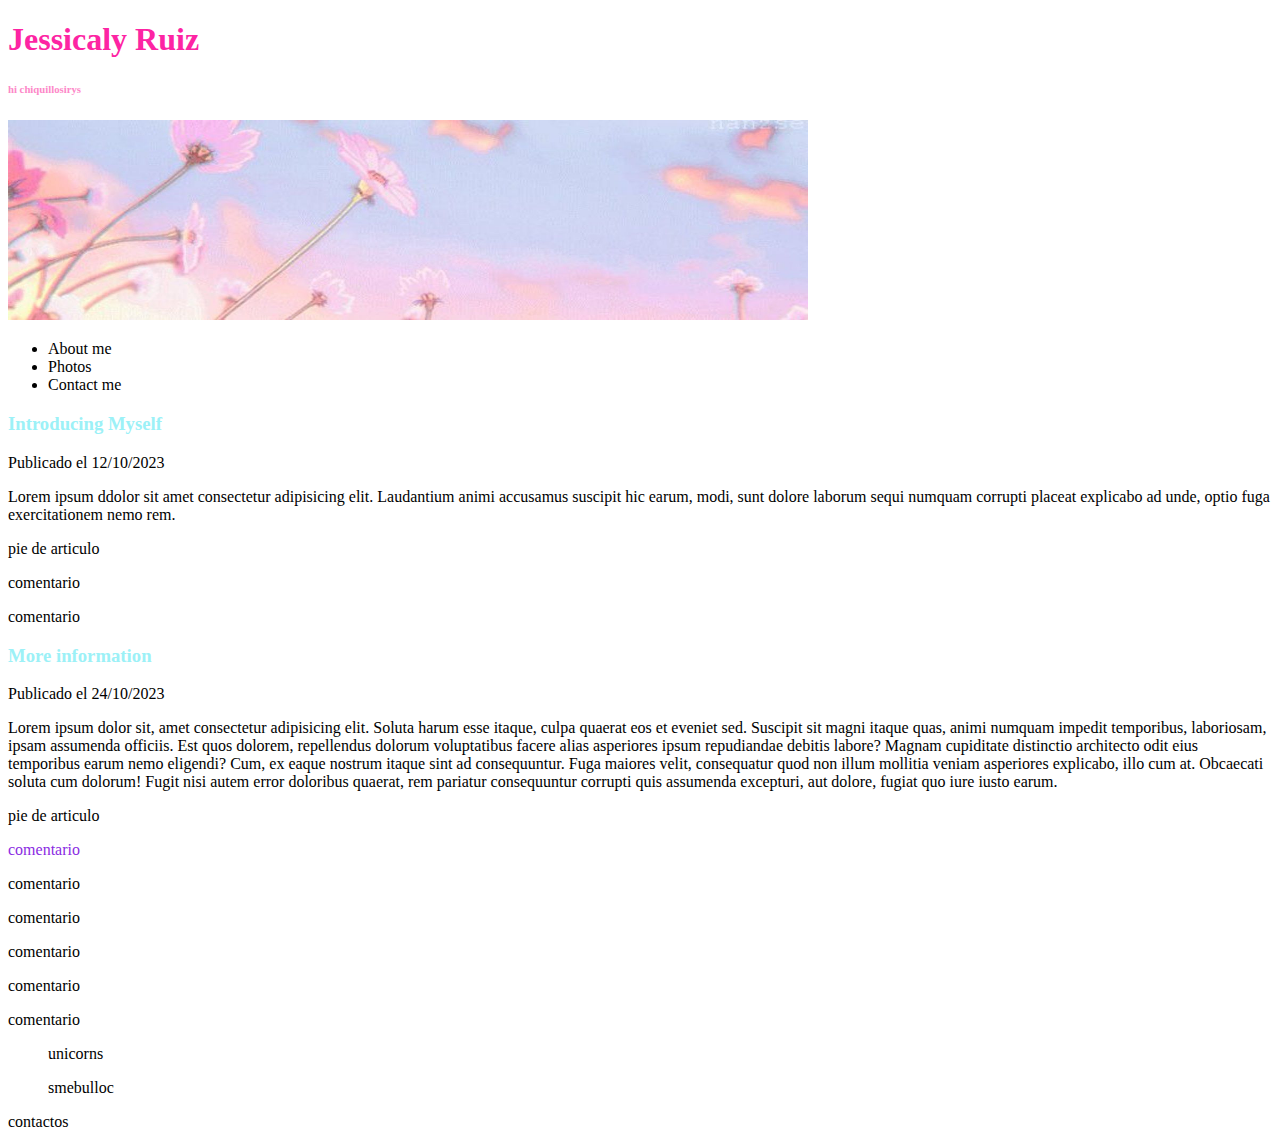
<file: index.html>
<!DOCTYPE html>
<html lang="en">
<head>
    <meta charset="UTF-8">
    <meta http-equiv="X-UA-Compatible" content="IE=edge">
    <meta name="viewport" content="width=device-width, initial-scale=1.0">
    <title>Jessicaly taller2 WEB</title>
   
</head>
<body>
    
    <header>
        <h1>Jessicaly Ruiz</h1>
        <h6 style="color: rgb(253, 136, 200);">hi chiquillosirys</h6>
        <img src="./img/banner.jpg" alt="no encontrado" height="200" width="800">
        <script></script>
        <style>
            h1{
                    color: rgb(253, 36, 163);
            }
            h3{
                color: rgb(156, 241, 247);
            }
        </style>
    </header>
    <nav>
     <ul>
        <li>About me</li>
        <li>Photos</li>
        <li>Contact me</li>
     </ul> 
    </nav>
    <section>
        <article>
            <h3>Introducing Myself</h3>
            <time datetime="12-10-2323"> Publicado el 12/10/2023</time>
            <p>Lorem ipsum ddolor sit amet consectetur adipisicing elit. Laudantium animi accusamus suscipit hic earum, modi, sunt dolore laborum sequi numquam corrupti placeat explicabo ad unde, optio fuga exercitationem nemo rem.</p>
        
        <footer> 
            <p>pie de articulo</p>
            <p>comentario</p>
            <p>comentario</p>
        </footer>
        </article>

        <article>
            <h3>More information</h3>
            <time datetime="24-10-2323"> Publicado el 24/10/2023</time>
            <p>Lorem ipsum dolor sit, amet consectetur adipisicing elit. Soluta harum esse itaque, culpa quaerat eos et eveniet sed. Suscipit sit magni itaque quas, animi numquam impedit temporibus, laboriosam, ipsam assumenda officiis. Est quos dolorem, repellendus dolorum voluptatibus facere alias asperiores ipsum repudiandae debitis labore? Magnam cupiditate distinctio architecto odit eius temporibus earum nemo eligendi? Cum, ex eaque nostrum itaque sint ad consequuntur. Fuga maiores velit, consequatur quod non illum mollitia veniam asperiores explicabo, illo cum at. Obcaecati soluta cum dolorum! Fugit nisi autem error doloribus quaerat, rem pariatur consequuntur corrupti quis assumenda excepturi, aut dolore, fugiat quo iure iusto earum.</p>
            <footer> 
                <p>pie de articulo</p>
                <p style="color: blueviolet;">comentario</p>
                <p>comentario</p>
                <p>comentario</p>
                <p>comentario</p>
                <p>comentario</p>
                <p>comentario</p>
            </footer>
        
        </article>
    </section>

    <aside>
        <blockquote cite="https://www.pichincha.com/portal/"> unicorns</blockquote>
        <blockquote cite="https://i.pinimg.com/originals/de/f8/f3/def8f3ffc64ab8988b42420ff56d31c4.jpg"> smebulloc</blockquote>
    </aside>
    <footer>
        contactos
    </footer>
</body>

</html>

<!--
<!DOCTYPE html>
<html lang=en>
<head>
<meta
</head>
<body>

</body>

</html>



-->
</file>
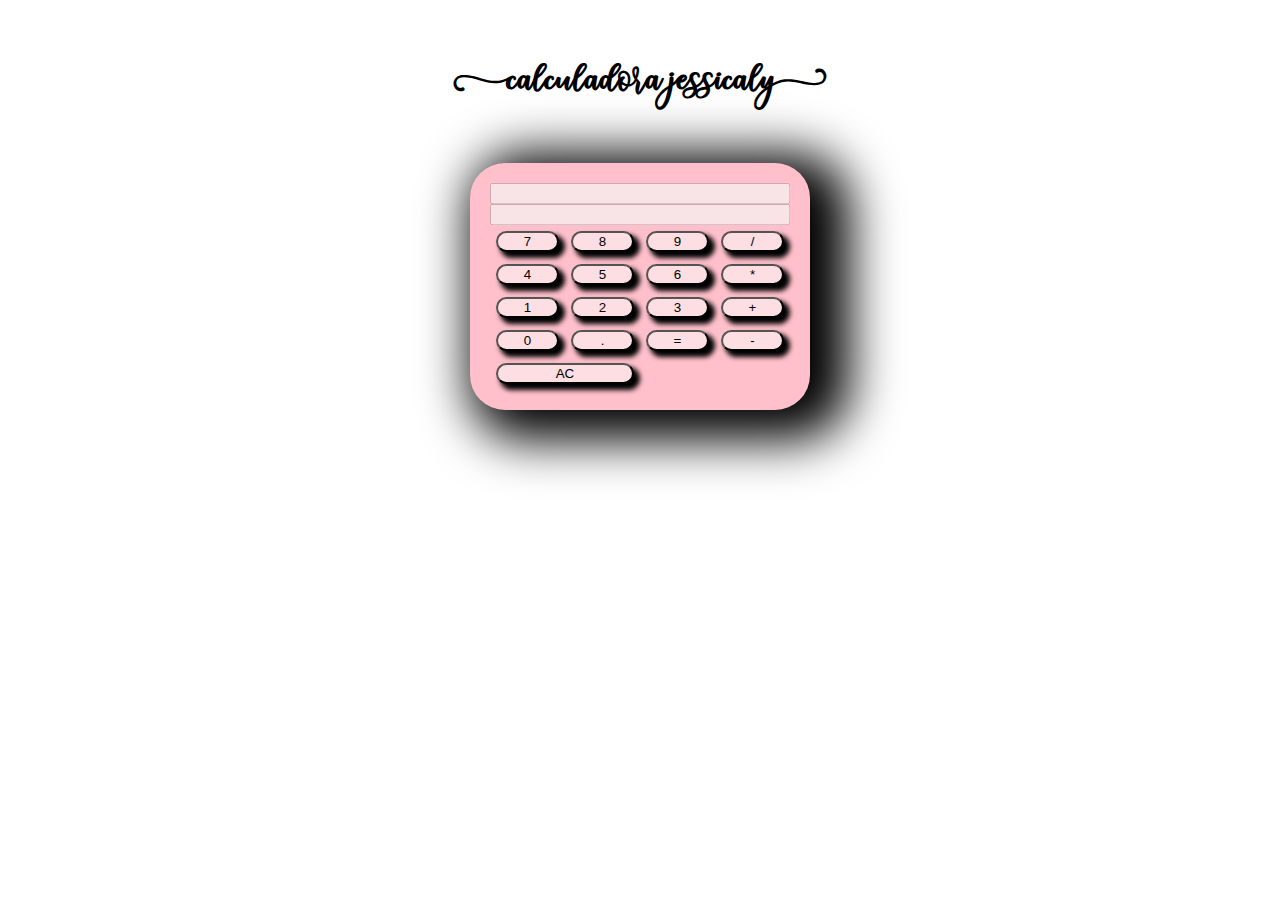
<file: pages/calcuDeber copy.html>
<!DOCTYPE html>
<html>

<head>
    <meta charset="UTF-8">
    <meta http-equiv="X-UA-Compatible" content="IE=edge">
    <meta name="viewport" content="width=device-width, initial-scale=1.0">
    <title>Document</title>

    <link href="https://cdn.jsdelivr.net/npm/bootstrap@5.3.0-alpha3/dist/css/bootstrap.min.css" rel="stylesheet"
        integrity="sha384-KK94CHFLLe+nY2dmCWGMq91rCGa5gtU4mk92HdvYe+M/SXH301p5ILy+dN9+nJOZ" crossorigin="anonymous">
    <link rel="stylesheet" href="../css/calcuDeber copy.css">
    <script src="../js/calcuDeber.js"></script>
</head>

<body>
    <header>
        <h1>alculadora    jessical</h1>
    </header>
    <nav>

    </nav>
    <section>
        <div class="container">
           
       
        <div class="calcu">
        
            <input type="text" name="" id="pantalla" class="display" disabled>
            <input type="text" name="" id="resultado" class="display" disabled>

                    <button type="button" class="btn btn-outline-dark" onclick="llenar('7')">7</button>
                    <button type="button" class="btn btn-outline-dark" onclick="llenar('8')">8</button>
                    <button type="button" class="btn btn-outline-dark" onclick="llenar('9')">9</button>
                    <button type="button" class="btn btn-outline-dark" onclick="llenar('/')">/</button>

                    <button type="button" class="btn btn-outline-dark" onclick="llenar('4')">4</button>
                    <button type="button" class="btn btn-outline-dark" onclick="llenar('5')">5</button>
                    <button type="button" class="btn btn-outline-dark" onclick="llenar('6')">6</button>
                    <button type="button" class="btn btn-outline-dark" onclick="llenar('*')">*</button>

                    <button type="button" class="btn btn-outline-dark" onclick="llenar('1')">1</button>
                    <button type="button" class="btn btn-outline-dark" onclick="llenar('2')">2</button>
                    <button type="button" class="btn btn-outline-dark" onclick="llenar('3')">3</button>
                    <button type="button" class="btn btn-outline-dark" onclick="llenar('+')">+</button>

                    <button type="button" class="btn btn-outline-dark" onclick="llenar('0')">0</button>
                    <button type="button" class="btn btn-outline-dark" onclick="llenar('.')">.</button>
                    <button type="button" class="btn btn-outline-success" onclick="operarNumeros()">=</button>
                    <button type="button" class="btn btn-outline-dark" onclick="llenar('-')">-</button>

                    <button type="button" class="btn btn-outline-danger" onclick="vaciar()" id="btnac">AC</button>

            </ul>
        
    </div>
</div>


    </section>
    <footer>

    </footer>
</body>

</html>
</file>
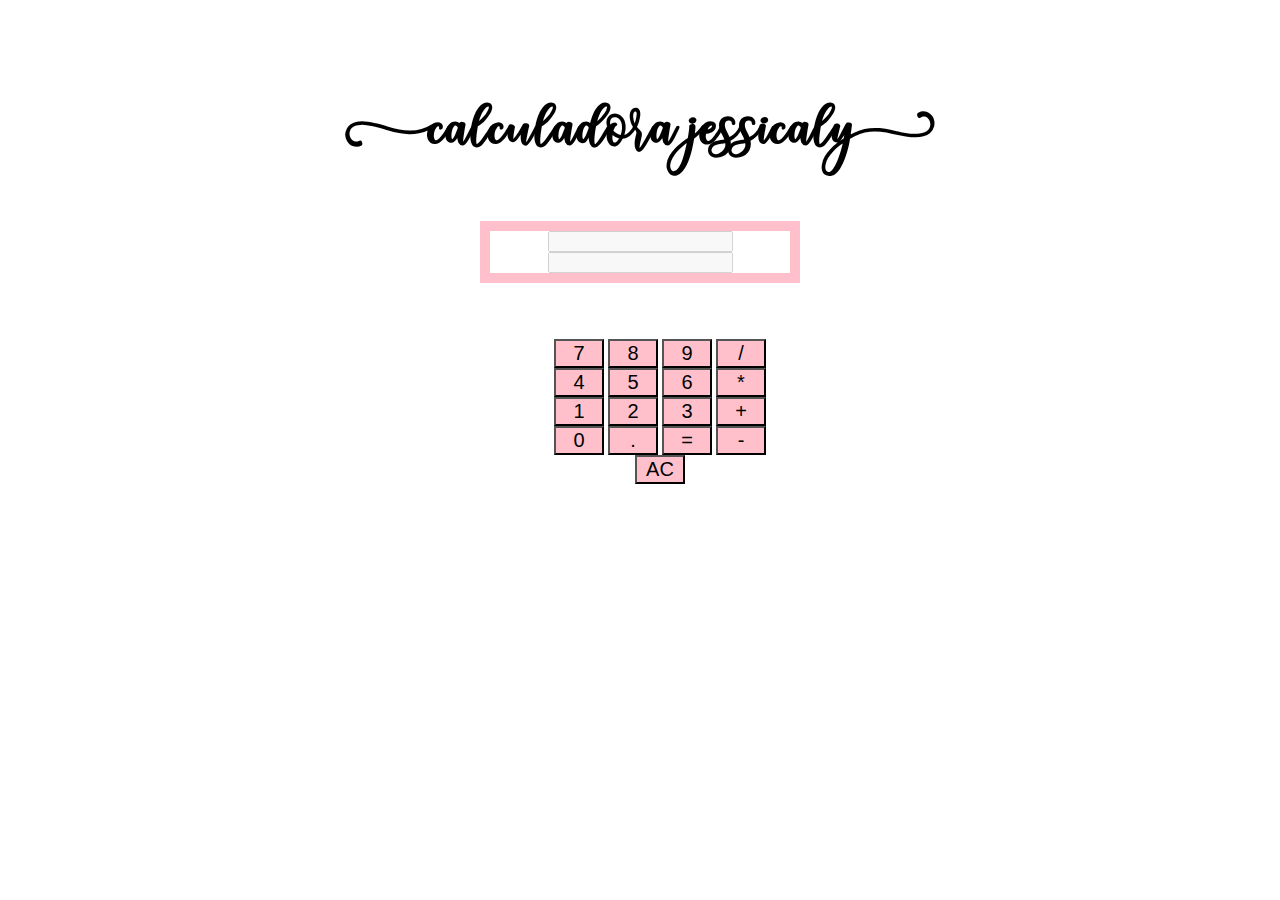
<file: pages/calcuDeber.html>
<!DOCTYPE html>
<html>

<head>
    <meta charset="UTF-8">
    <meta http-equiv="X-UA-Compatible" content="IE=edge">
    <meta name="viewport" content="width=device-width, initial-scale=1.0">
    <title>Document</title>

    <link href="https://cdn.jsdelivr.net/npm/bootstrap@5.3.0-alpha3/dist/css/bootstrap.min.css" rel="stylesheet"
        integrity="sha384-KK94CHFLLe+nY2dmCWGMq91rCGa5gtU4mk92HdvYe+M/SXH301p5ILy+dN9+nJOZ" crossorigin="anonymous">
    <link rel="stylesheet" href="../css/calcuDeber.css">
    <script src="../js/calcuDeber.js"></script>
</head>

<body>
    <header>
        <h1>alculadora    jessical</h1>
    </header>
    <nav>

    </nav>
    <section>

        <div class="display">
            <input type="text" name="" id="pantalla" disabled>
            <input type="text" name="" id="resultado" disabled>
        </div>
        <div class="numeros">
            <ul>
                <li>
                    <button type="button" class="btn btn-outline-dark" onclick="llenar('7')">7</button>
                    <button type="button" class="btn btn-outline-dark" onclick="llenar('8')">8</button>
                    <button type="button" class="btn btn-outline-dark" onclick="llenar('9')">9</button>
                    <button type="button" class="btn btn-outline-dark" onclick="llenar('/')">/</button>
                </li>
                <li>
                    <button type="button" class="btn btn-outline-dark" onclick="llenar('4')">4</button>
                    <button type="button" class="btn btn-outline-dark" onclick="llenar('5')">5</button>
                    <button type="button" class="btn btn-outline-dark" onclick="llenar('6')">6</button>
                    <button type="button" class="btn btn-outline-dark" onclick="llenar('*')">*</button>
                </li>
                <li>
                    <button type="button" class="btn btn-outline-dark" onclick="llenar('1')">1</button>
                    <button type="button" class="btn btn-outline-dark" onclick="llenar('2')">2</button>
                    <button type="button" class="btn btn-outline-dark" onclick="llenar('3')">3</button>
                    <button type="button" class="btn btn-outline-dark" onclick="llenar('+')">+</button>
                </li>
                <li>
                    <button type="button" class="btn btn-outline-dark" onclick="llenar('0')">0</button>
                    <button type="button" class="btn btn-outline-dark" onclick="llenar('.')">.</button>
                    <button type="button" class="btn btn-outline-success" onclick="operarNumeros()">=</button>
                    <button type="button" class="btn btn-outline-dark" onclick="llenar('-')">-</button>
                </li>
                <li>
                    <button type="button" class="btn btn-outline-danger" onclick="vaciar()">AC</button>
                </li>
            </ul>
        </div>

    </section>
    <footer>

    </footer>
</body>

</html>
</file>
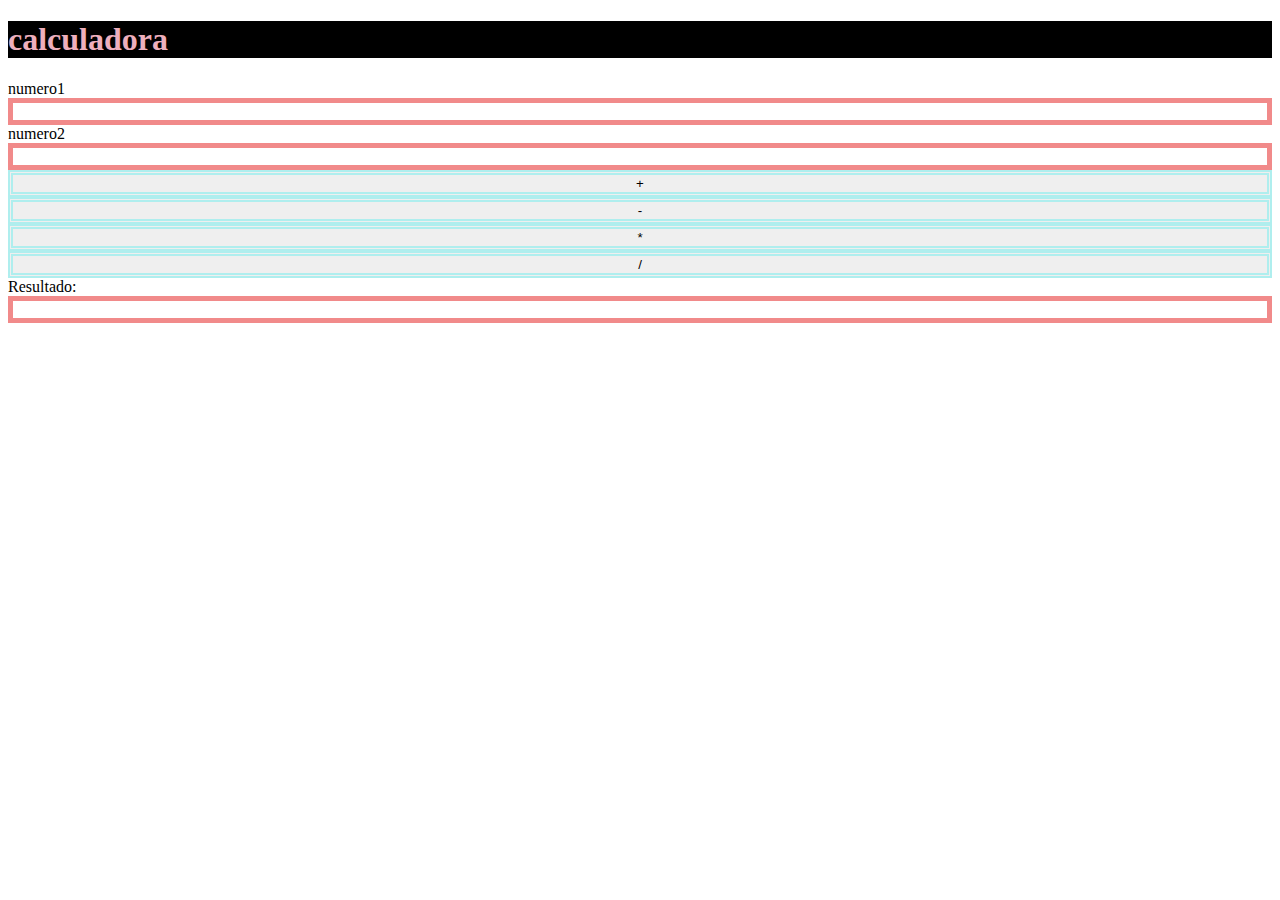
<file: pages/calculadora.html>
<!DOCTYPE html>
<html lang="en">

<head>
    <meta charset="UTF-8">
    <meta http-equiv="X-UA-Compatible" content="IE=edge">
    <meta name="viewport" content="width=device-width, initial-scale=1.0">
    <title>Document</title>
    <link rel="stylesheet" href="../css/calcu.css">
</head>

<body>
    <header>
        <h1>calculadora</h1>
    </header>
    <nav></nav>
    <section>
        <label for="n1">numero1</label>
        <input type="number" id="n1">
        <label for="n2">numero2</label>
        <input type="number" id="n2">
        
        <button onclick="document.getElementById('lblresult').innerHTML='Resultado: hello jessi'">+</button>
        <button>-</button>
        <button>*</button>
        <button>/</button>
        <label for="" id="lblresult">Resultado:</label>
        <input type="text">
    </section>
    <footer></footer>
</body>

</html>
</file>
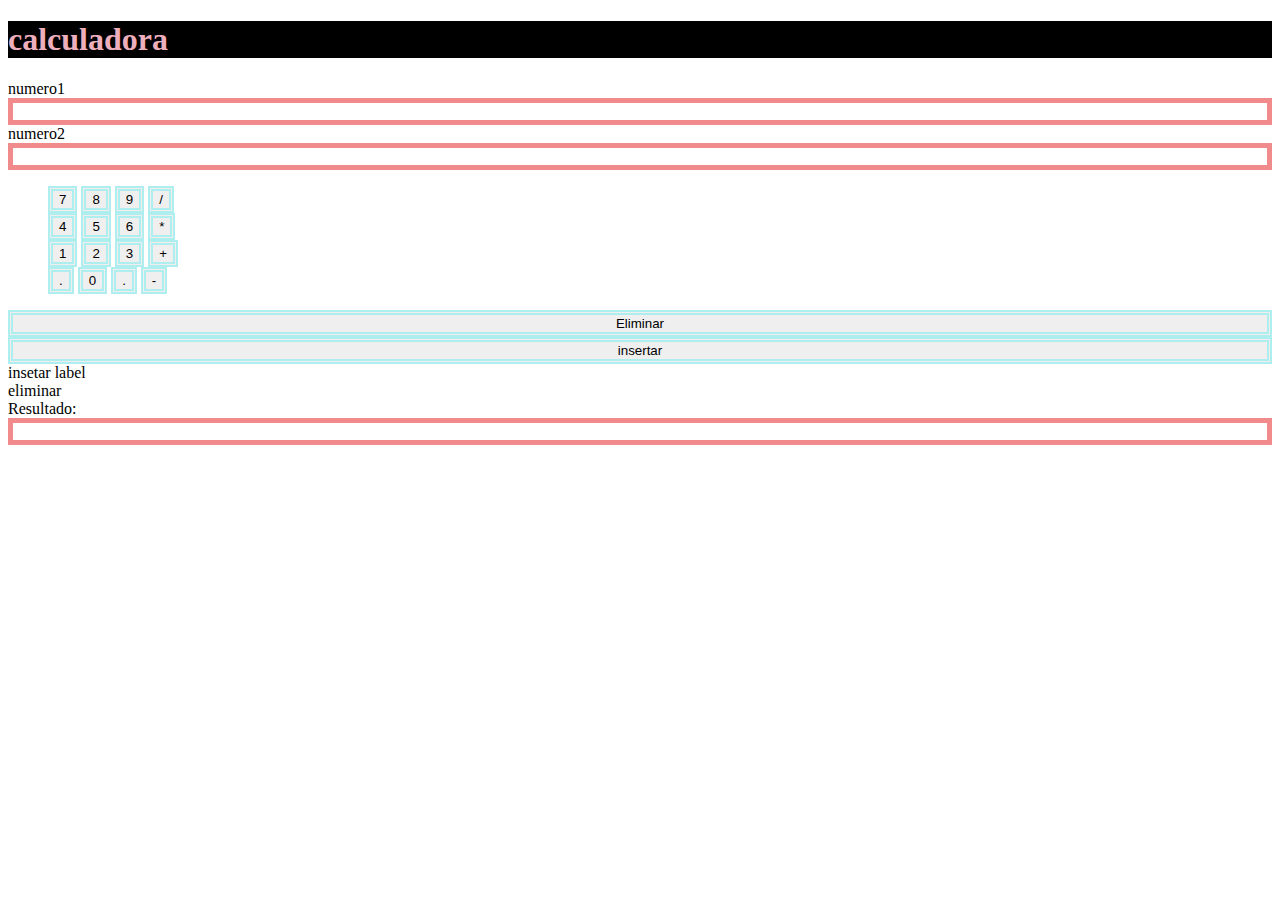
<file: pages/calculadoraExterna.html>
<!DOCTYPE html>
<html lang="en">

<head>
    <meta charset="UTF-8">
    <meta http-equiv="X-UA-Compatible" content="IE=edge">
    <meta name="viewport" content="width=device-width, initial-scale=1.0">
    <title>Document</title>
    <link rel="stylesheet" href="../css/calcu.css">
    <script src="../js/calcu.js">
       

      
    </script>


</head>

<body>
    <header>
        <h1>calculadora</h1>
    </header>
    <nav></nav>
    <section>
        <label for="n1">numero1</label>
        <input type="number" id="n1">
        <label for="n2">numero2</label>
        <input type="number" id="n2">
        
        <div class="teclas">
            <ul>
                <li>
                    <button class="btncalcu">7</button>
                    <button class="btncalcu">8</button>
                    <button class="btncalcu">9</button>
                    <button class="btncalcu">/</button>
                </li>
                <li>
                    <button class="btncalcu">4</button>
                    <button class="btncalcu">5</button>
                    <button class="btncalcu">6</button>
                    <button class="btncalcu">*</button>
                </li>
                <li>
                    <button class="btncalcu">1</button>
                    <button class="btncalcu">2</button>
                    <button class="btncalcu">3</button>
                    <button class="btncalcu"  onclick="operarNumeros('suma')">+</button>
                </li>

                <li>
                    <button class="btncalcu">.</button>
                    <button class="btncalcu">0</button>
                    <button class="btncalcu">.</button>
                    <button class="btncalcu">-</button>
                </li>
            </ul>
        </div>

        <button class="btncalcu" onclick="eliminarElemento('lbleliminar')">Eliminar</button>
        <button class="btncalcu">insertar</button>
        <label for="">insetar label</label>
        <label for="" id="lbleliminar">eliminar</label>
        <label for="" id="lblresult">Resultado:</label>
        <input type="text">
    </section>
    <footer></footer>
</body>

</html>
</file>
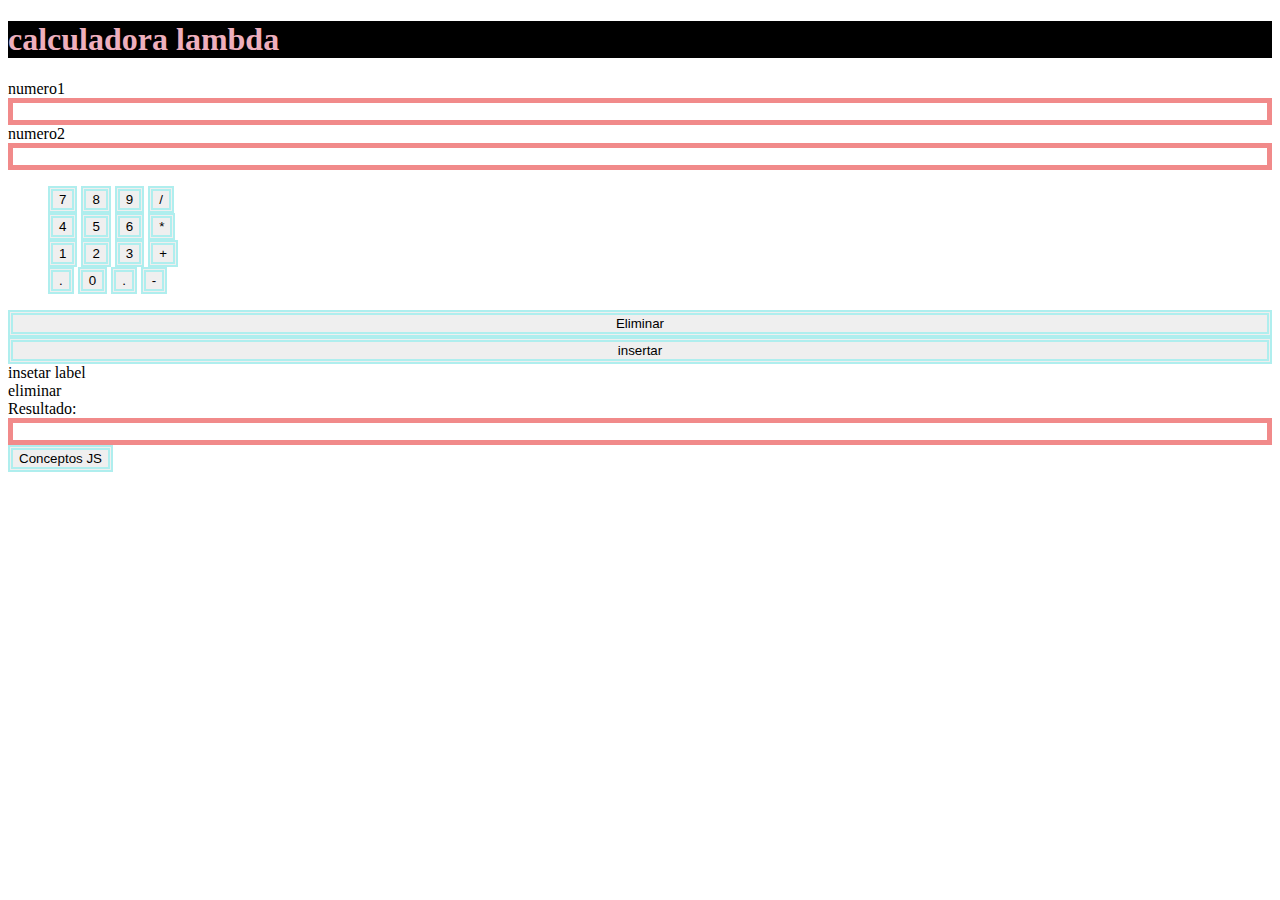
<file: pages/calculadoraExternaLambda.html>
<!DOCTYPE html>
<html lang="en">

<head>
    <meta charset="UTF-8">
    <meta http-equiv="X-UA-Compatible" content="IE=edge">
    <meta name="viewport" content="width=device-width, initial-scale=1.0">
    <title>Document</title>
    <link rel="stylesheet" href="../css/calcu.css">
    <script src="../js/calculadoraLambda.js">
       

      
    </script>


</head>

<body>
    <header>
        <h1>calculadora lambda</h1>
    </header>
    <nav></nav>
    <section>
        <label for="n1">numero1</label>
        <input type="number" id="n1">
        <label for="n2">numero2</label>
        <input type="number" id="n2">
        
        <div class="teclas">
            <ul>
                <li>
                    <button class="btncalcu">7</button>
                    <button class="btncalcu">8</button>
                    <button class="btncalcu">9</button>
                    <button class="btncalcu" onclick="operarNumeros('dividir')">/</button>
                </li>
                <li>
                    <button class="btncalcu">4</button>
                    <button class="btncalcu">5</button>
                    <button class="btncalcu">6</button>
                    <button class="btncalcu" onclick="operarNumeros('multiplicar')">*</button>
                </li>
                <li>
                    <button class="btncalcu">1</button>
                    <button class="btncalcu">2</button>
                    <button class="btncalcu">3</button>
                    <button class="btncalcu"  onclick="operarNumeros('suma')">+</button>
                </li>

                <li>
                    <button class="btncalcu">.</button>
                    <button class="btncalcu">0</button>
                    <button class="btncalcu">.</button>
                    <button class="btncalcu" onclick="operarNumeros('restar')">-</button>
                </li>
            </ul>
        </div>

        <button class="btncalcu" onclick="eliminarElemento('lbleliminar')">Eliminar</button>
        <button class="btncalcu" onclick="insertarElemento('elemento')">insertar</button>
        <label for="" id="elementoa">insetar label</label>
        <label for="" id="lbleliminar">eliminar</label>
        <label for="" id="lblresult">Resultado:</label>
        <input type="text">
        <div id="elemento">

        </div>

        <div>
            <button onclick="conceptos()">Conceptos JS</button>
        </div>


    </section>
    <footer></footer>
</body>

</html>
</file>
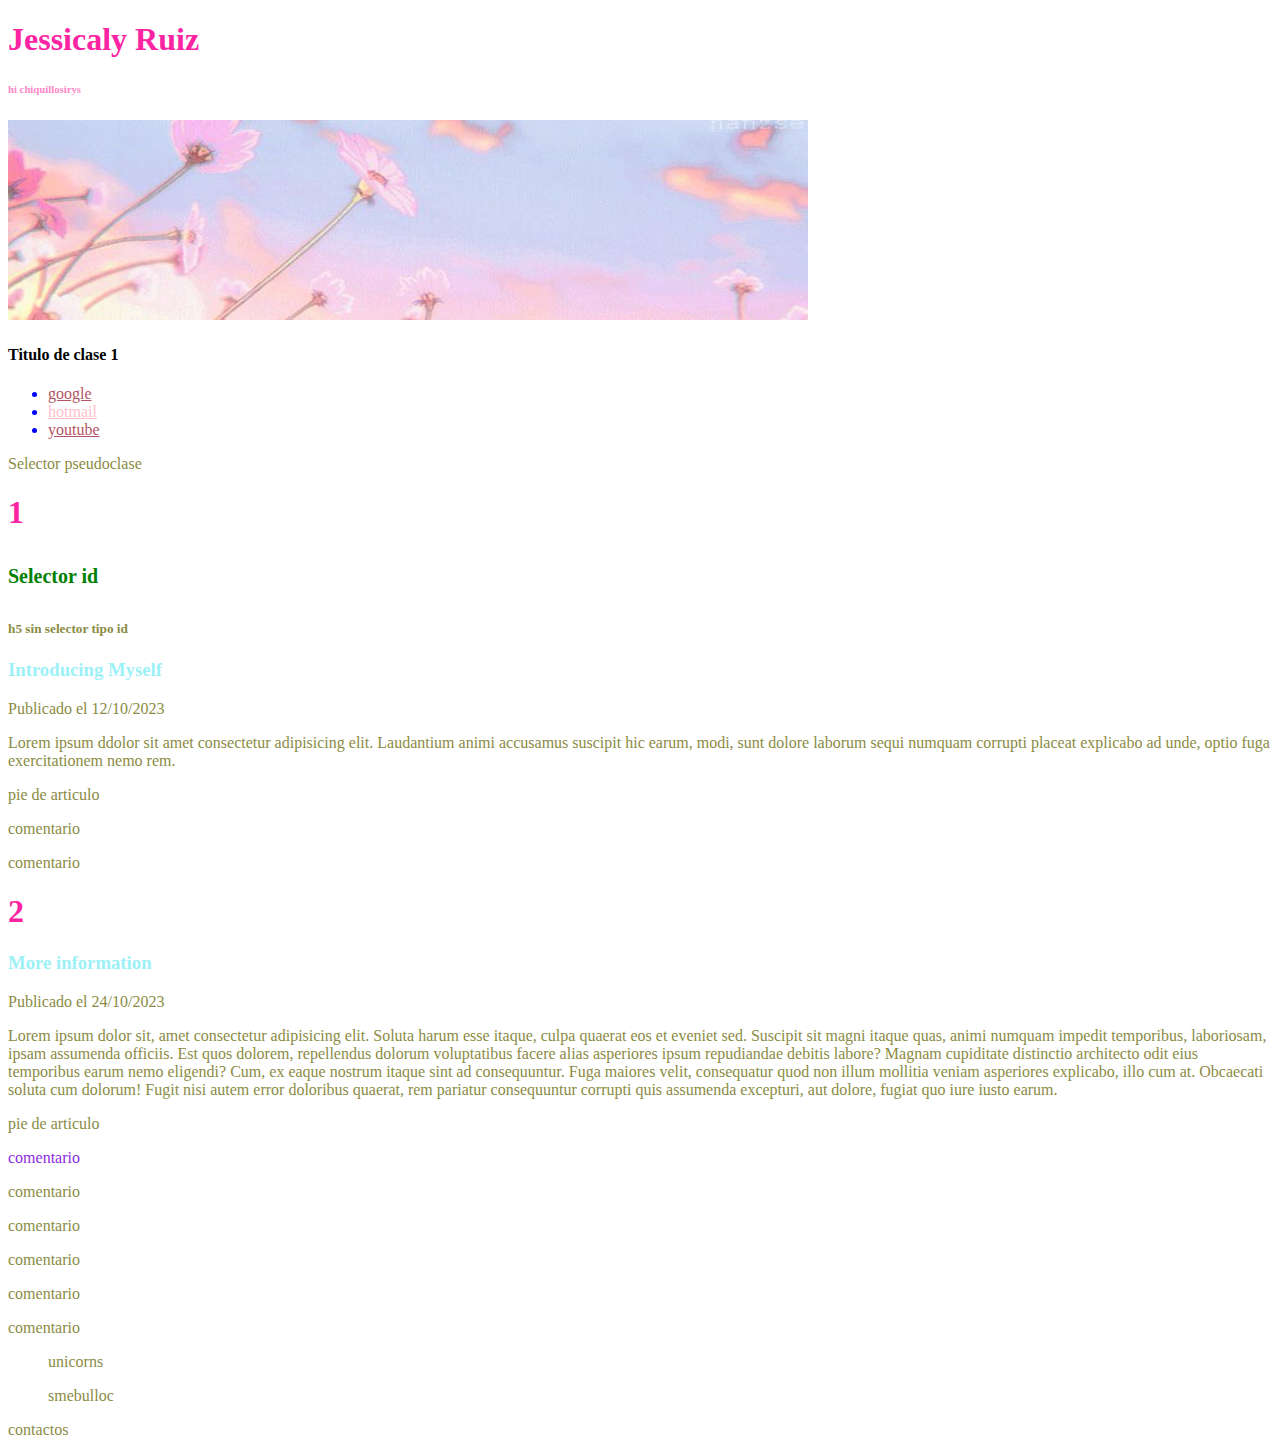
<file: pages/externo.html>
<!DOCTYPE html>
<html lang="en">
<head>
    <meta charset="UTF-8">
    <meta http-equiv="X-UA-Compatible" content="IE=edge">
    <meta name="viewport" content="width=device-width, initial-scale=1.0">
    <title>Jessicaly taller2 WEB</title>
   <link rel="stylesheet" href="../css/externo.css">
</head>
<body>
    
    <header>
        <h1>Jessicaly Ruiz</h1>
        <h6 style="color: rgb(253, 136, 200);">hi chiquillosirys</h6>
        <img src="../img/banner.jpg" alt="no encontrado" height="200" width="800">
        <h4 class="clase1">Titulo de clase 1</h4>
    </header>
    <nav>
     <ul>
        <!--
        <li>About me</li>
        <li>Photos</li>
        <li>Contact me</li>
        -->
        <li>
            <a href="https://www.google.com.ec/">google</a>
        </li>
        <li>
            <a href="https://www.hotmail.com/">hotmail</a>
        </li>
        <li>
            <a href="https://www.youtube.com.ec/">youtube</a>
        </li>
     </ul> 
    </nav>
    <section>
        <label for="">Selector pseudoclase</label>
        <article>
            <h1>1</h1>
            <h5 id="idtitulogrande">Selector id</h5>
            <h5>h5 sin selector tipo id</h5>
            <h3>Introducing Myself</h3>
            <time datetime="12-10-2323"> Publicado el 12/10/2023</time>
            <p>Lorem ipsum ddolor sit amet consectetur adipisicing elit. Laudantium animi accusamus suscipit hic earum, modi, sunt dolore laborum sequi numquam corrupti placeat explicabo ad unde, optio fuga exercitationem nemo rem.</p>
           
        <footer> 
            <p>pie de articulo</p>
            <p>comentario</p>
            <p>comentario</p>
        </footer>
        </article>

        <article>
            <h1>2</h1>
            <h3>More information</h3>
            <time datetime="24-10-2323"> Publicado el 24/10/2023</time>
            <p>Lorem ipsum dolor sit, amet consectetur adipisicing elit. Soluta harum esse itaque, culpa quaerat eos et eveniet sed. Suscipit sit magni itaque quas, animi numquam impedit temporibus, laboriosam, ipsam assumenda officiis. Est quos dolorem, repellendus dolorum voluptatibus facere alias asperiores ipsum repudiandae debitis labore? Magnam cupiditate distinctio architecto odit eius temporibus earum nemo eligendi? Cum, ex eaque nostrum itaque sint ad consequuntur. Fuga maiores velit, consequatur quod non illum mollitia veniam asperiores explicabo, illo cum at. Obcaecati soluta cum dolorum! Fugit nisi autem error doloribus quaerat, rem pariatur consequuntur corrupti quis assumenda excepturi, aut dolore, fugiat quo iure iusto earum.</p>
            <footer> 
                <p>pie de articulo</p>
                <p style="color: blueviolet;">comentario</p>
                <p>comentario</p>
                <p>comentario</p>
                <p>comentario</p>
                <p>comentario</p>
                <p>comentario</p>
            </footer>
        
        </article>
    </section>

    <aside>
        <blockquote cite="https://www.pichincha.com/portal/"> unicorns</blockquote>
        <blockquote cite="https://i.pinimg.com/originals/de/f8/f3/def8f3ffc64ab8988b42420ff56d31c4.jpg"> smebulloc</blockquote>
    </aside>
    <footer>
        contactos
    </footer>
</body>

</html>

<!--
<!DOCTYPE html>
<html lang=en>
<head>
<meta
</head>
<body>

</body>

</html>



-->
</file>
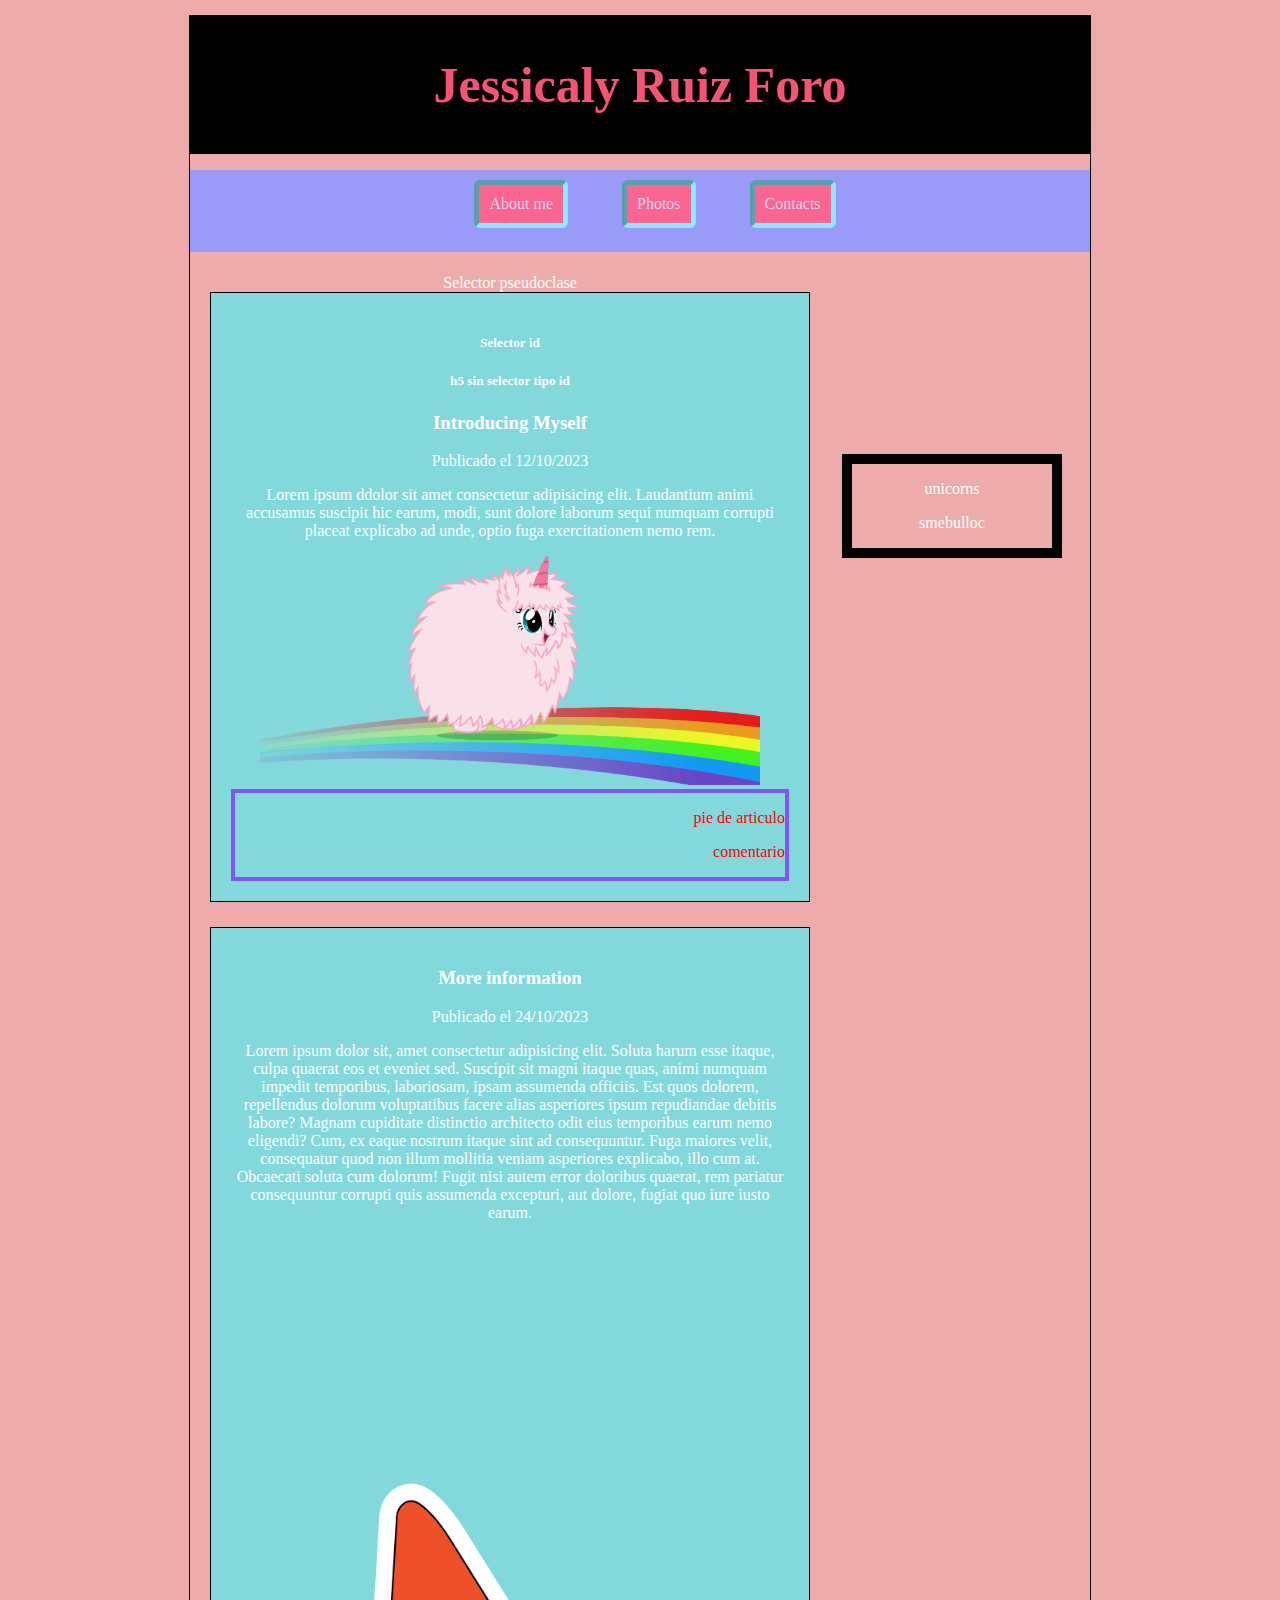
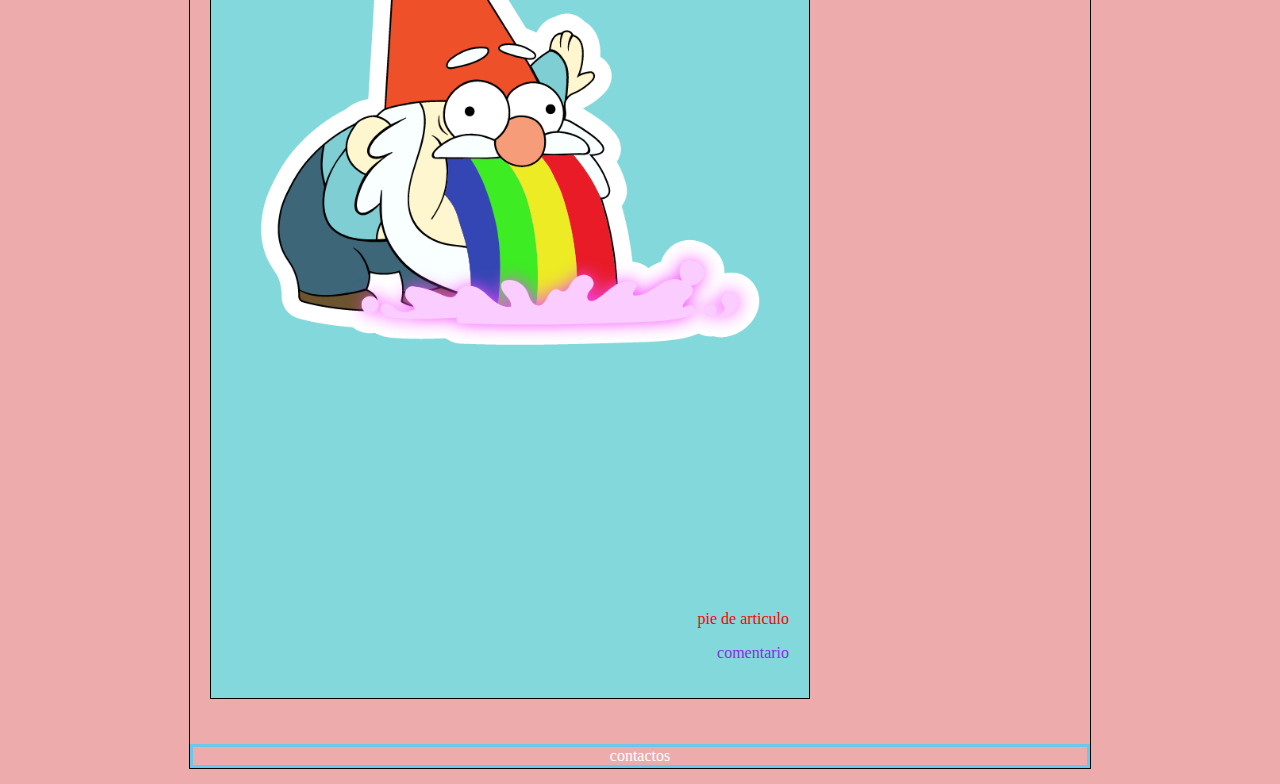
<file: pages/foro.html>
<!DOCTYPE html>
<html lang="en">

<head>
    <meta charset="UTF-8">
    <meta http-equiv="X-UA-Compatible" content="IE=edge">
    <meta name="viewport" content="width=device-width, initial-scale=1.0">
    <title>Jessicaly taller2 WEB</title>
    <link rel="stylesheet" href="../css/foro.css">
</head>

<body>
    <div class="formulario">
    <header class="cabecera">
        <h1>Jessicaly Ruiz Foro</h1>
    </header>
    <nav class="menu">
        <ul>
            <li>About me</li>
            <li>Photos</li>
            <li>Contacts</li>
        </ul>
    </nav>
    <section class="seccion">
        
            <label for="">Selector pseudoclase</label>
            <article>

                <h5 id="idtitulogrande">Selector id</h5>
                <h5>h5 sin selector tipo id</h5>
                <h3>Introducing Myself</h3>
                <time datetime="12-10-2323"> Publicado el 12/10/2023</time>
                <p>Lorem ipsum ddolor sit amet consectetur adipisicing elit. Laudantium animi accusamus suscipit hic
                    earum, modi, sunt dolore laborum sequi numquam corrupti placeat explicabo ad unde, optio fuga
                    exercitationem nemo rem.</p>
                <img src="../img/fluffy.png" alt="no se puede mostrar img">
                <footer class="footerInterno">
                    <p>pie de articulo</p>
                    <p>comentario</p>
                </footer>
            </article>
        
        <article>
            <h3>More information</h3>
            <time datetime="24-10-2323"> Publicado el 24/10/2023</time>
            <p>Lorem ipsum dolor sit, amet consectetur adipisicing elit. Soluta harum esse itaque, culpa quaerat eos et
                eveniet sed. Suscipit sit magni itaque quas, animi numquam impedit temporibus, laboriosam, ipsam
                assumenda officiis. Est quos dolorem, repellendus dolorum voluptatibus facere alias asperiores ipsum
                repudiandae debitis labore? Magnam cupiditate distinctio architecto odit eius temporibus earum nemo
                eligendi? Cum, ex eaque nostrum itaque sint ad consequuntur. Fuga maiores velit, consequatur quod non
                illum mollitia veniam asperiores explicabo, illo cum at. Obcaecati soluta cum dolorum! Fugit nisi autem
                error doloribus quaerat, rem pariatur consequuntur corrupti quis assumenda excepturi, aut dolore, fugiat
                quo iure iusto earum.</p>
            <img src="../img/shme.png" alt="no se puede mostrar img">
            <footer>
                <p>pie de articulo</p>
                <p style="color: blueviolet;">comentario</p>

            </footer>

        </article>
    </section>

    <aside class="referencias">
        <blockquote cite="https://www.pichincha.com/portal/"> unicorns</blockquote>
        <blockquote cite="https://i.pinimg.com/originals/de/f8/f3/def8f3ffc64ab8988b42420ff56d31c4.jpg"> smebulloc
        </blockquote>
    </aside>
    <footer class="fotterGeneral">
        contactos
    </footer>
</div>
</body>

</html>
</file>
<file: css/calcuDeber copy.css>
.container{
    display: flex;
    justify-content: center;
    align-items: center;
}
.calcu{
    display: grid;
    grid-template-columns: repeat(4,75px);
    /*grid-template-rows: repeat(4,75px);*/
    background-color: pink;
    padding: 20px;
    border-radius: 35px;
    box-shadow: 20px 10px 50px 20px black;
}

#btnac{
    grid-column: span 2;
}
.display{
    grid-column: span 4;
}

@font-face {
    font-family: 'charlinda';
    src: url('../fonts/charlinda.ttf') format('truetype');
}

h1{
    font-family: 'charlinda';
    padding: 30px;
    text-align: center;
}

.btn{
    margin: 6px;
    border-radius: 35px;
    background-color: rgb(253, 222, 227);
    box-shadow: 5px 5px 5px 1px;
}
</file>
<file: css/calcuDeber.css>
.numeros li{
    list-style: none;
}
.display{
    border: 10px solid pink;
    width: 300px;
    text-align: center;
    margin: 0 auto;
   
}
header{
    text-align: center;
}
section{
    text-align: center;
    
}
.numeros {
    padding: 40px;
}

.btn{
    background-color: pink;
    font-size: 20px;
    width: 50px;
}

@font-face {
    font-family: 'charlinda';
    src: url('../fonts/charlinda.ttf') format('truetype');
  }

  h1{
    font-family: 'charlinda';
    padding: 50px 0px 10px 0px;
    font-size: 50px;
  }
</file>
<file: css/calcu.css>
input{
    border: 5px solid rgb(241, 138, 138);
}

h1{
    background-color: black;
    color: rgb(238, 175, 189);
}
section{
    display: grid;
}

button{
    border: 5px double paleturquoise;
}

.teclas li{
    list-style: none;
}
.btncalcu {

}
</file>
<file: css/externo.css>
h1{
    color: rgb(253, 36, 163);
}
h3{
color: rgb(156, 241, 247);
}


* {
    color: rgb(139, 139, 68);
}

li{
color: blue;
}
p {
size: 30px;
}

.clase1 {
    color: black;
}
#idtitulogrande {
color: green;
font-size: 20px;
}

a[href]{
color: pink;
}
a[href*=".ec"]{
color: rgb(179, 83, 99);
}

label:hover{
color: aqua;
background-color: blue;
font-size: 50px;
}
</file>
<file: css/foro.css>
.menu li{

    /*quito es punto*/
    list-style: none;
    color: rgb(226, 210, 241);
    display: inline-block;
    background-color: rgb(250, 101, 146);
    border: 5px inset rgb(134, 237, 255);
    border-radius: 6px;
    padding: 10px;
    margin: 10px 30px 0px 20px ;
    text-align: right;
}
.cabecera h1 {
    color: rgb(248, 83, 116);
    background-color: black;
    font-size: 50px;
    font-family: fantasy;
    text-align: center;
    padding: 40px;
    margin: 0px;
}

.menu {
    background-color: rgb(154, 154, 248);
    margin-bottom: 2px;
    padding-bottom: 8px;
    
}
.cabecera {
    background-color: rgb(117, 115, 115);
}
/*
h1, h2, h3 ,h5 {
    color: rgb(43, 223, 223);
}
*/
header,section,aside,nav, article {
    display: block;
}

body {
    text-align: center;
    background-color: rgb(238, 171, 171);
    color: white;
}

.formulario {
    width: 900px;
    border: 1px double black;
    margin: 15px auto;
}

.seccion {
    margin: 20px;
    width: 600px;
    float: left;
}

article{
    border:1px solid black;
    padding: 20px;
    margin-bottom: 25px;
    background: rgb(130, 216, 219);
}



.referencias{
    border: 10px solid black;
    width: 200px;
    float: left;
    margin-top: 200px;
    margin-left: 12px;
   
}

.fotterGeneral{
    border: 3px solid rgb(107, 199, 235);
    clear: both;
}

.footerInterno{
    border: 4px solid rgb(128, 85, 248);
}

article footer{
    color: red;
    text-align: right;
    
}
img{
    width: 500px;
    /*height: 250px;*/
}
</file>
